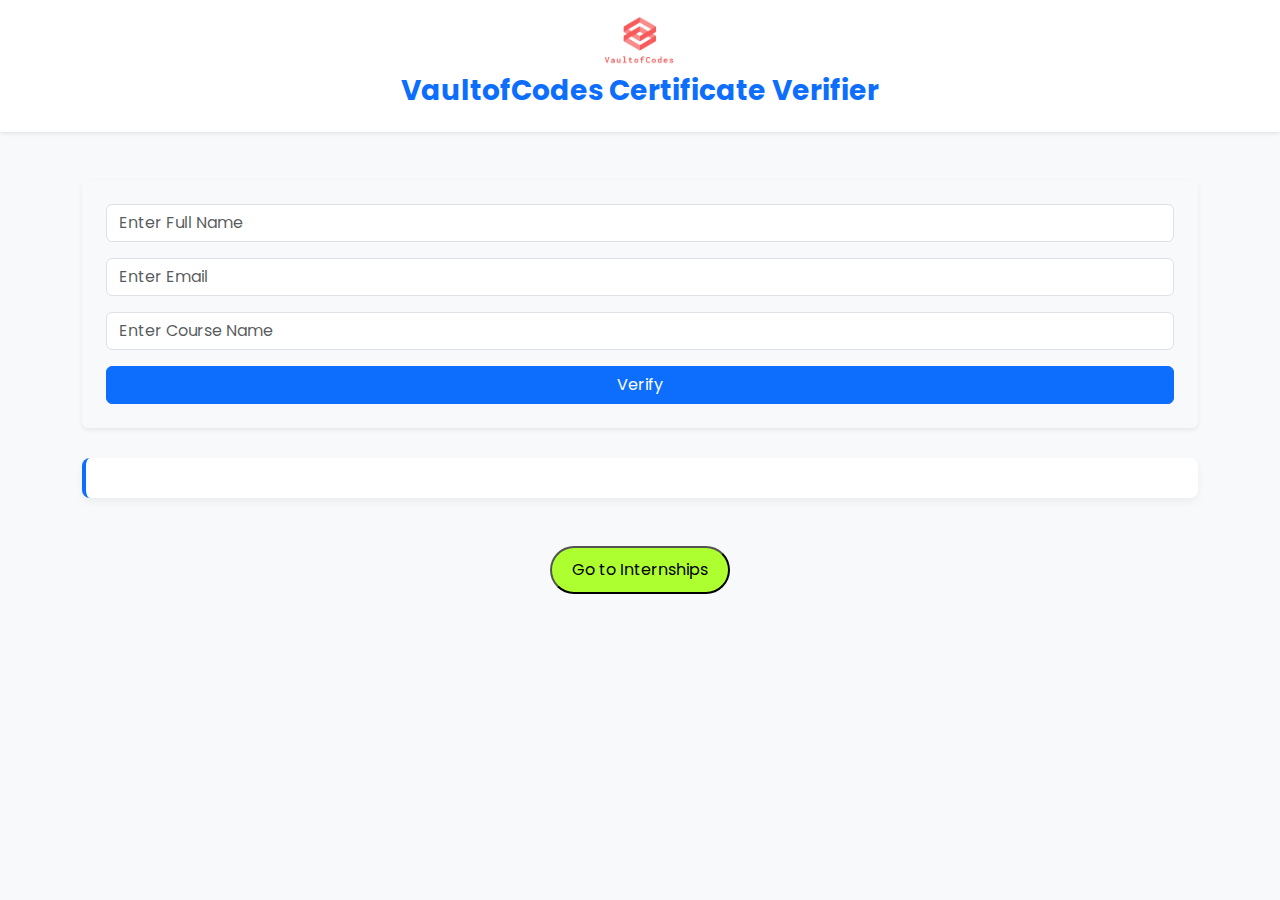
<file: index.html>
<!DOCTYPE html>
<html lang="en">
<head>
  <meta charset="UTF-8" />
  <meta name="viewport" content="width=device-width, initial-scale=1.0"/>
  <title>VaultofCodes - Certificate Verifier</title>
  <link rel="stylesheet" href="https://cdn.jsdelivr.net/npm/bootstrap@5.3.3/dist/css/bootstrap.min.css"/>
  <link href="https://fonts.googleapis.com/css2?family=Poppins:wght@400;600&display=swap" rel="stylesheet">
  <link rel="stylesheet" href="style.css"/>
</head>
<body style="font-family: 'Poppins', sans-serif;">

  <!-- Header -->
  <header class="bg-white shadow-sm py-3 text-center">
    <img src="logo.webp" alt="VaultofCodes Logo" style="height: 50px;" class="mb-2"/>
    <h1 class="h3 fw-bold text-primary">VaultofCodes Certificate Verifier</h1>
  </header>

  <!-- Main Container -->
  <main class="container my-5">
    <div class="bg-light p-4 rounded shadow-sm">
      <div class="mb-3">
        <input type="text" id="name" class="form-control" placeholder="Enter Full Name" />
      </div>
      <div class="mb-3">
        <input type="email" id="email" class="form-control" placeholder="Enter Email" />
      </div>
      <div class="mb-3">
        <input type="text" id="course" class="form-control" placeholder="Enter Course Name" />
      </div>
      <button class="btn btn-primary w-100" onclick="checkCertificate()">Verify</button>
    </div>

    <!-- Spinner -->
    <div id="spinner" class="spinner hidden"></div>

    <!-- Result -->
    <div id="result"></div>
  </main>

  <!-- Toast -->
  <div id="liveToast" class="toast align-items-center text-white bg-danger border-0 position-fixed bottom-0 start-50 translate-middle-x p-3" role="alert">
    <div class="toast-body"></div>
  </div>

  <!-- Scripts -->
  <script src="https://cdn.jsdelivr.net/npm/bootstrap@5.3.3/dist/js/bootstrap.bundle.min.js"></script>
  <script src="script.js"></script>

    <center><div><a href="voc.html"><button id="change">Go to Internships</button></a></div></center>
</body>
</html>
</file>
<file: style.css>
body {
  background: #f8f9fa;
  margin: 0;
  padding: 0;
}

input::placeholder {
  color: #6c757d;
}

#result {
  margin-top: 30px;
  padding: 20px;
  background-color: #ffffff;
  border-left: 4px solid #0d6efd;
  box-shadow: 0 4px 8px rgba(0, 0, 0, 0.05);
  border-radius: 8px;
}

.spinner {
  width: 60px;
  height: 60px;
  border: 6px solid #dee2e6;
  border-top: 6px solid #0d6efd;
  border-radius: 50%;
  animation: spin 1s linear infinite;
  margin: 30px auto;
}

.hidden {
  display: none;
}

@keyframes spin {
  to {
    transform: rotate(360deg);
  }
}

.toast {
  z-index: 9999;
  min-width: 250px;
}
#change{
    background-color: greenyellow;
    border-radius: 25px;
    padding: 10px 20px;
}
</file>
